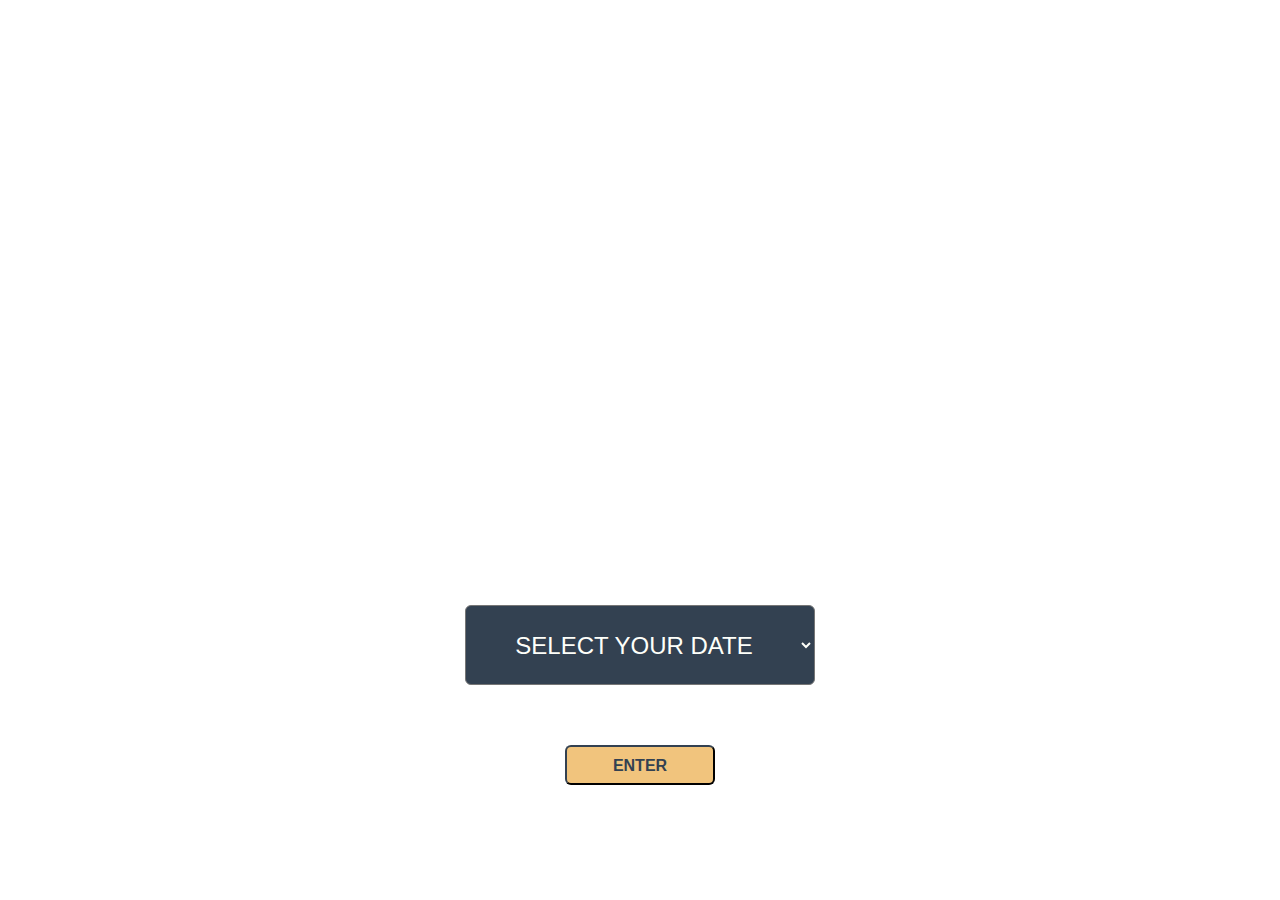
<file: index.html>
<!DOCTYPE html>
<html lang="en">
<head>
    <meta charset="UTF-8">
    <meta http-equiv="X-UA-Compatible" content="IE=edge">
    <meta name="viewport" content="width=device-width, initial-scale=1.0">
    <link rel="preconnect" href="https://fonts.googleapis.com">
<link rel="preconnect" href="https://fonts.gstatic.com" crossorigin>
<link href="https://fonts.googleapis.com/css2?family=Prata&display=swap" rel="stylesheet">
    <link rel="stylesheet" href='assets/css/landing.css'>
   
    <title>Tay Calendar</title>
</head>
<body>
    <div id="hero2">
        <form id="date-select" class='select-grp'>            
            <select id="dropdown-content">
                <option value="">SELECT YOUR DATE</option>
               
                <option value="Nov 9, 2023 00:00:00">Buenos Aires, AR - 11/09/23</option>
                <option value="Nov 10, 2023 00:00:00">Buenos Aires, AR - 11/10/23</option>
                <option value="Nov 11, 2023 00:00:00">Buenos Aires, AR - 11/11/23</option>
                <option value="Nov 17, 2023 00:00:00">Rio De Janeiro, BR - 11/17/23</option>
                <option value="Nov 18, 2023 00:00:00">Rio De Janeiro, BR - 11/18/23</option>
                <option value="Nov 19, 2023 00:00:00">Rio De Janeiro, BR - 11/19/23</option>
                <option value="Nov 24, 2023 00:00:00">São Paulo, BR - 11/24/23</option>
                <option value="Nov 25, 2023 00:00:00">São Paulo, BR - 11/25/23</option>
                <option value="Nov 26, 2023 00:00:00">São Paulo, BR - 11/26/23</option>
                <option value="Feb 7, 2024 00:00:00">Tokyo, JP - 02/07/24</option>
                <option value="Feb 8, 2024 00:00:00">Tokyo, JP- 02/08/24</option>
                <option value="Feb 9, 2024 00:00:00">Tokyo, JP - 02/09/24</option>
                <option value="Feb 10, 2024 00:00:00">Tokyo, JP - 02/10/24</option>
                <option value="Feb 16, 2024 00:00:00">Melbourne, AU - 02/16/24</option>
                <option value="Feb 17, 2024 00:00:00">Melbourne, AU - 02/17/24</option>
                <option value="Feb 18, 2024 00:00:00">Melbourne, AU - 02/18/24</option>
                <option value="Feb 23, 2024 00:00:00">Sydney, AU - 02/23/24</option>
                <option value="Feb 24, 2024 00:00:00">Sydney, AU - 02/24/24</option>
                <option value="Feb 25, 2024 00:00:00">Sydney, AU - 02/25/24</option>
                <option value="Feb 26, 2024 00:00:00">Sydney, AU - 02/26/24</option>
                <option value="Mar 2, 2024 00:00:00">Singapore, SG - 03/02/24</option>
                <option value="Mar 3, 2024 00:00:00">Singapore, SG - 03/03/24</option>
                <option value="Mar 4, 2024 00:00:00">Singapore, SG - 03/04/24</option>
                <option value="Mar 7, 2024 00:00:00">Singapore, SG - 03/07/24</option>
                <option value="Mar 8, 2024 00:00:00">Singapore, SG - 03/08/24</option>
                <option value="Mar 9, 2024 00:00:00">Singapore, SG - 03/09/24</option>
                <option value="May 9, 2024 00:00:00">Paris, FR - 05/09/24</option>
                <option value="May 10, 2024 00:00:00">Paris, FR - 05/10/24</option>
                <option value="May 11, 2024 00:00:00">Paris, FR - 05/11/24</option>
                <option value="May 12, 2024 00:00:00">Paris, FR - 05/12/24</option>
                <option value="May 17, 2024 00:00:00">Stockholm, SE - 05/17/24</option>
                <option value="May 18, 2024 00:00:00">Stockholm, SE - 05/18/24</option>
                <option value="May 19, 2024 00:00:00">Stockholm, SE - 05/19/24</option>
                <option value="May 24, 2024 00:00:00">Lisbon, PT - 05/24/24</option>
                <option value="May 25, 2024 00:00:00">Lisbon, PT - 05/25/24</option>
                <option value="May 30, 2024 00:00:00">Madrid, ES - 05/30/24</option>
                <option value="Jun 2, 2024 00:00:00">Lyon, FR - 06/02/24</option>
                <option value="Jun 3, 2024 00:00:00">Lyon, FR - 06/03/24</option>
                <option value="Jun 7, 2024 00:00:00">Edinburgh, UK - 06/07/24</option>
                <option value="Jun 8, 2024 00:00:00">Edinburgh, UK - 06/08/24</option>
                <option value="Jun 9, 2024 00:00:00">Edinburgh, UK - 06/09/24</option>
                <option value="Jun 13, 2024 00:00:00">Liverpool, UK - 06/13/24</option>
                <option value="Jun 14, 2024 00:00:00">Liverpool, UK - 06/14/24</option>
                <option value="Jun 15, 2024 00:00:00">Liverpool, UK - 06/15/24</option>
                <option value="Jun 18, 2024 00:00:00">Cardiff, UK - 06/18/24</option>
                <option value="Jun 21, 2024 00:00:00">London, UK - 06/21/24</option>
                <option value="Jun 22, 2024 00:00:00">London, UK - 06/22/24</option>
                <option value="Jun 23, 2024 00:00:00">London, UK - 06/23/24</option>
                <option value="Jun 28, 2024 00:00:00">Dublin, IE - 06/28/24</option>
                <option value="Jun 29, 2024 00:00:00">Dublin, IE - 06/29/24</option>
                <option value="Jun 30, 2024 00:00:00">Dublin, IE - 06/30/24</option>
                <option value="Jul 4, 2024 00:00:00">Amsterdam, NL - 07/04/24</option>
                <option value="Jul 5, 2024 00:00:00">Amsterdam, NL - 07/05/24</option>
                <option value="Jul 6, 2024 00:00:00">Amsterdam, NL - 07/06/24</option>
                <option value="Jul 9, 2024 00:00:00">Zürich, CH - 07/09/24</option>
                <option value="Jul 10, 2024 00:00:00">Zürich, CH - 07/10/24</option>
                <option value="Jul 13, 2024 00:00:00">Milan, IT - 07/13/24</option>
                <option value="Jul 14, 2024 00:00:00">Milan, IT - 07/14/24</option>
                <option value="Jul 17, 2024 00:00:00">Gelsenkirchen, DE - 07/17/24</option>
                <option value="Jul 18, 2024 00:00:00">Gelsenkirchen, DE - 07/18/24</option>
                <option value="Jul 19, 2024 00:00:00">Gelsenkirchen, DE - 07/19/24</option>
                <option value="Jul 23, 2024 00:00:00">Hamburg, DE - 07/23/24</option>
                <option value="Jul 24, 2024 00:00:00">Hamburg, DE - 07/24/24</option>
                <option value="Jul 27, 2024 00:00:00">Munich, DE - 07/27/24</option>
                <option value="Jul 28, 2024 00:00:00">Munich, DE - 07/28/24</option>
                <option value="Aug 1, 2024 00:00:00">Warsaw, PL - 08/01/24</option>
                <option value="Aug 2, 2024 00:00:00">Warsaw, PL - 08/02/24</option>
                <option value="Aug 3, 2024 00:00:00">Warsaw, PL - 08/03/24</option>
                <option value="Aug 8, 2024 00:00:00">Vienna, AT - 08/08/24</option>
                <option value="Aug 9, 2024 00:00:00">Vienna, AT- 08/09/24</option>
                <option value="Aug 10, 2024 00:00:00">Vienna, AT - 08/10/24</option>
                <option value="Aug 15, 2024 00:00:00">London, UK - 08/15/24</option>
                <option value="Aug 16, 2024 00:00:00">London, UK - 08/16/24</option>
                <option value="Aug 17, 2024 00:00:00">London, UK - 08/17/24</option>
                <option value="Nov 14, 2024 00:00:00">Toronto, ON - 11/14/24</option>
                <option value="Nov 15, 2024 00:00:00">Toronto, ON - 11/15/24</option>
                <option value="Nov 16, 2024 00:00:00">Toronto, ON - 11/16/24</option>
                <option value="Nov 21, 2024 00:00:00">Toronto, ON - 11/21/24</option>
                <option value="Nov 22, 2024 00:00:00">Toronto, ON - 11/22/24</option>
                <option value="Nov 23, 2024 00:00:00">Toronto, ON - 11/23/24</option>
            </select>
            </select>
        
            <button 
            id="confetti-btn"
            type="submit"
            class="saveDateBtn"
            >
            ENTER</button>
   
        </form>
    </div>
    <script src="script.js"></script>
</body>

</html>
</file>
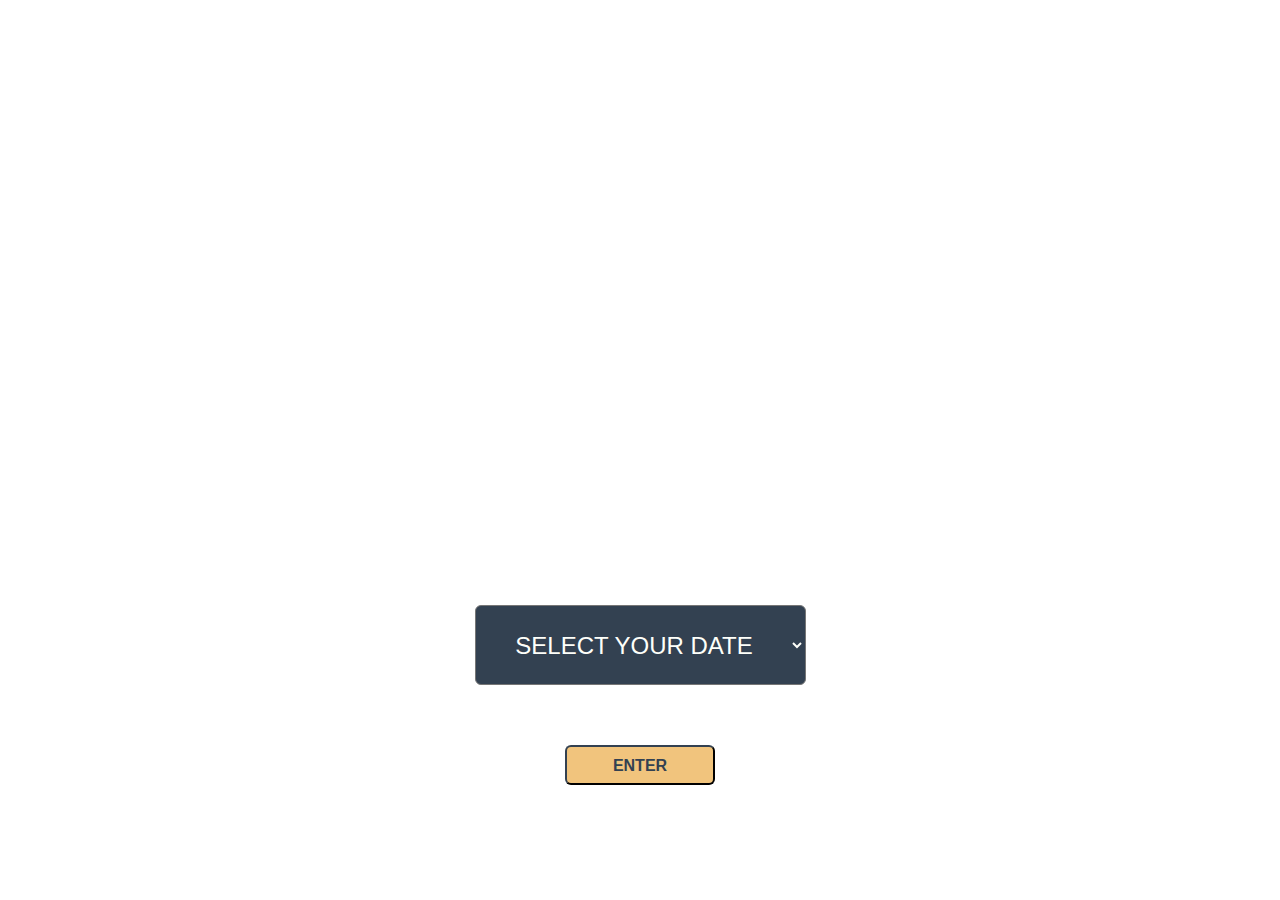
<file: landing.html>
<!DOCTYPE html>
<html lang="en">
<head>
    <meta charset="UTF-8">
    <meta http-equiv="X-UA-Compatible" content="IE=edge">
    <meta name="viewport" content="width=device-width, initial-scale=1.0">
    <link rel="preconnect" href="https://fonts.googleapis.com">
<link rel="preconnect" href="https://fonts.gstatic.com" crossorigin>
<link href="https://fonts.googleapis.com/css2?family=Prata&display=swap" rel="stylesheet">
    <link rel="stylesheet" href='assets/css/landing.css'>
   
    <title>Tay Calendar</title>
</head>
<body>
    <div id="hero2">
        <form id="date-select" class='select-grp'>            
            <select id="dropdown-content">
                <option value="">SELECT YOUR DATE</option>
                <option value="Mar 17, 2023 00:00:00">Glendale, AZ - 03/17</option>
                <option value="Mar 18, 2023 00:00:00">Glendale, AZ - 03/18</option>
                <option value="Mar 24, 2023 00:00:00">Las Vegas, NV - 03/24</option>
                <option value="Mar 25, 2023 00:00:00">Las Vegas, NV - 03/25</option>
                <option value="Apr 01, 2023 00:00:00">Arlington, TX - 04/01</option>
                <option value="Apr 02, 2023 00:00:00">Arlington, TX - 04/02</option>
                <option value="Apr 13, 2023 00:00:00">Tampa, FL - 04/13</option>
                <option value="Apr 14, 2023 00:00:00">Tampa, FL - 04/14</option>
                <option value="Apr 15, 2023 00:00:00">Tampa, FL - 04/15</option>
                <option value="Apr 21, 2023 00:00:00">Houston, TX - 04/21</option>
                <option value="Apr 22, 2023 00:00:00">Houston, TX - 04/22</option>
                <option value="Apr 23, 2023 00:00:00">Houston, TX - 04/23</option>
                <option value="Apr 28, 2023 00:00:00">Atlanta, GA - 04/28</option>
                <option value="Apr 29, 2023 00:00:00">Atlanta, GA - 04/29</option>
                <option value="Apr 30, 2023 00:00:00">Atlanta, GA - 04/30</option>
                <option value="May 05, 2023 00:00:00">Nashville, TN - 05/05</option>
                <option value="May 06, 2023 00:00:00">Nashville, TN - 05/06</option>
                <option value="May 07, 2023 00:00:00">Nashville, TN - 05/07</option>
                <option value="May 12, 2023 00:00:00">Philadelphia, PA - 05/12</option>
                <option value="May 13, 2023 00:00:00">Philadelphia, PA - 05/13</option>
                <option value="May 14, 2023 00:00:00">Philadelphia, PA - 05/14</option>
                <option value="May 19, 2023 00:00:00">Foxborough, MA - 05/19</option>
                <option value="May 20, 2023 00:00:00">Foxborough, MA - 05/20</option>
                <option value="May 21, 2023 00:00:00">Foxborough, MA - 05/21</option>
                <option value="May 26, 2023 00:00:00">East Rutherford, NJ - 05/26</option>
                <option value="May 27, 2023 00:00:00">East Rutherford, NJ - 05/27</option>
                <option value="May 28, 2023 00:00:00">East Rutherford, NJ - 05/28</option>
                <option value="Jun 02, 2023 00:00:00">Chicago, IL - 06/02</option>
                <option value="Jun 03, 2023 00:00:00">Chicago, IL - 06/03</option>
                <option value="Jun 04, 2023 00:00:00">Chicago, IL - 06/04</option>
                <option value="Jun 09, 2023 00:00:00">Detroit, MI - 06/09</option>
                <option value="Jun 10, 2023 00:00:00">Detroit, MI - 06/10</option>
                <option value="Jun 16, 2023 00:00:00">Pittsburgh, PA - 06/16</option>
                <option value="Jun 17, 2023 00:00:00">Pittsburgh, PA - 06/17</option>
                <option value="Jun 23, 2023 00:00:00">Minneapolis, MN - 06/23</option>
                <option value="Jun 24, 2023 00:00:00">Minneapolis, MN - 06/24</option>
                <option value="Jun 30, 2023 00:00:00">Cincinnati, OH - 06/30</option>
                <option value="Jul 01, 2023 00:00:00">Cincinnati, OH - 07/01</option>
                <option value="Jul 07, 2023 00:00:00">Kansas City, MO - 07/07</option>
                <option value="Jul 08, 2023 00:00:00">Kansas City, MO - 07/08</option>
                <option value="Jul 14, 2023 00:00:00">Denver, CO - 07/14</option>
                <option value="Jul 15, 2023 00:00:00">Denver, CO - 07/15</option>
                <option value="Jul 22, 2023 00:00:00">Seattle, WA - 07/22</option>
                <option value="Jul 23, 2023 00:00:00">Seattle, WA - 07/23</option>
                <option value="Jul 28, 2023 00:00:00">Santa Clara, CA - 07/28</option>
                <option value="Jul 29, 2023 00:00:00">Santa Clara, CA - 07/29</option>
                <option value="Aug 03, 2023 00:00:00">Los Angeles, CA - 08/03</option>
                <option value="Aug 04, 2023 00:00:00">Los Angeles, CA - 08/04</option>
                <option value="Aug 05, 2023 00:00:00">Los Angeles, CA - 08/05</option>
                <option value="Aug 08, 2023 00:00:00">Los Angeles, CA - 08/08</option>
                <option value="Aug 09, 2023 00:00:00">Los Angeles, CA - 08/09</option>
            </select>
        
            <button 
            id="confetti-btn"
            type="submit"
            class="saveDateBtn"
            onclick="animateButton()" 
           >
            ENTER</button>
   
        </form>
    </div>
</body>
<script src="/script.js"></script>
</html>
</file>
<file: assets/css/landing.css>
/* Styling for main page */
html, body {
margin: 0px;
padding: 0px;
border: 0px;
font-family: 'Prata', serif;
}

#hero2 {
    background-image: url(https://user-images.githubusercontent.com/110498167/226140503-3d9c7b0b-efe6-47dc-8afc-7bff918f6725.png);
    height: 100vh;
    background-position: center;
    background-size: cover;
    background-repeat: no-repeat;
    position: relative;
}

.select-grp{
    display: flex;
    flex-direction: column;
    justify-content: center;
    align-items: center;
    margin: 0 auto;  
    height: 100vh; 
}

select {
    margin-bottom: 10px;
    margin-top: 550px;
}

option {
    text-align: center;
    font-size: 18px;
    cursor: pointer;
}

#dropdown-content {
    background-color: #334151;
    border-radius: 6px;
    padding: 8px;
    height: 80px;
    font-size: 24px;
    color: #FEFFFA;
    cursor: pointer;
    max-width: 350px;
}

.saveDateBtn {
    display: block;
    background-color: #f1c47d;
    color: #334151;
    width: 150px;
    height: 40px;
    border-color: #334151;
    border-radius: 6px;
    margin-top: 50px;
    margin-bottom: 60px;
    padding: 10px;
    text-align: center;
    cursor: pointer;
    font-size: 16px;
    font-weight: bold;
}

.saveDateBtn:hover {
    background-color: #eea135;
    color: #FEFFFA;
    border-color: #FEFFFA;
    transition: color 0.3s ease;
    transition: background-color, 0.3s ease;
}

/* ------------------------------ */
@media only screen and (max-width: 600px) {
#hero2 {
    background-image: url(https://res.cloudinary.com/dlxjksvbc/image/upload/v1696967919/taytay_ac50it.png);
}

}
</file>
